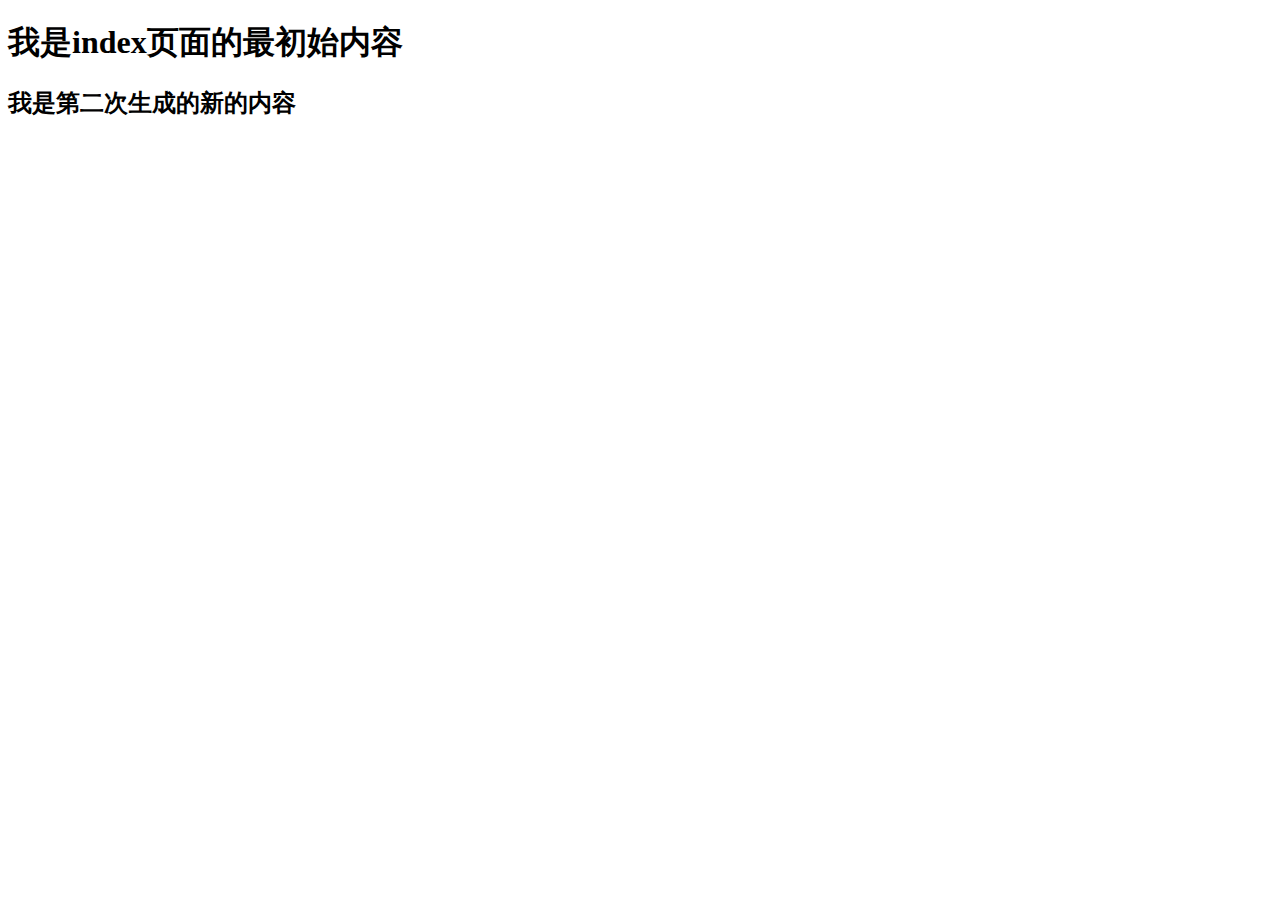
<file: pages/index.html>
<!DOCTYPE html>
<html lang="en">
<head>
    <meta charset="UTF-8">
    <meta http-equiv="X-UA-Compatible" content="IE=edge">
    <meta name="viewport" content="width=device-width, initial-scale=1.0">
    <title>Document</title>
</head>
<body>
    <h1>我是index页面的最初始内容</h1>
    <h2>我是第二次生成的新的内容</h2>
</body>
</html>
</file>
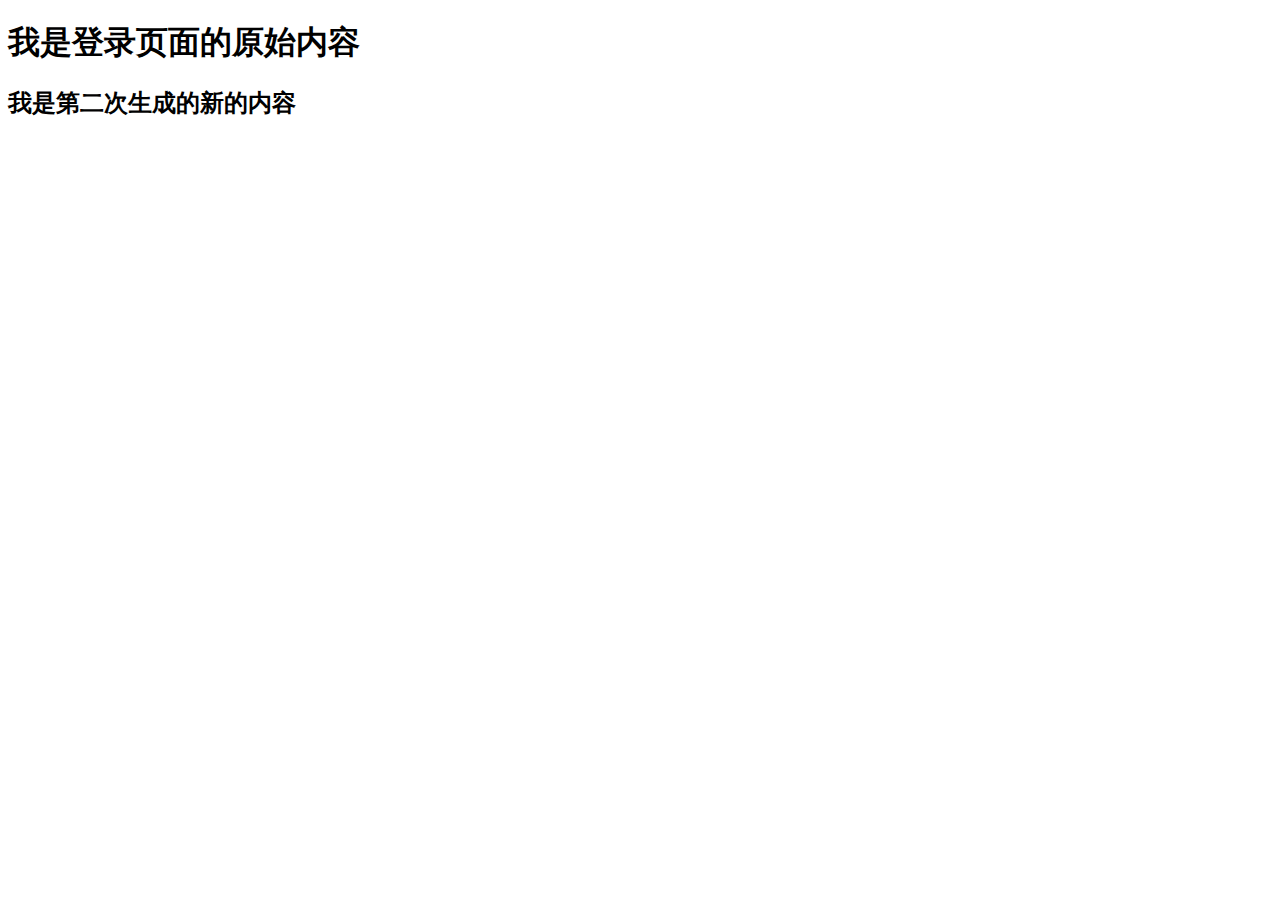
<file: pages/login.html>
<!DOCTYPE html>
<html lang="en">
<head>
    <meta charset="UTF-8">
    <meta http-equiv="X-UA-Compatible" content="IE=edge">
    <meta name="viewport" content="width=device-width, initial-scale=1.0">
    <title>Document</title>
</head>
<body>
    <h1>我是登录页面的原始内容</h1>
    <h2>我是第二次生成的新的内容</h2>
</body>
</html>
</file>
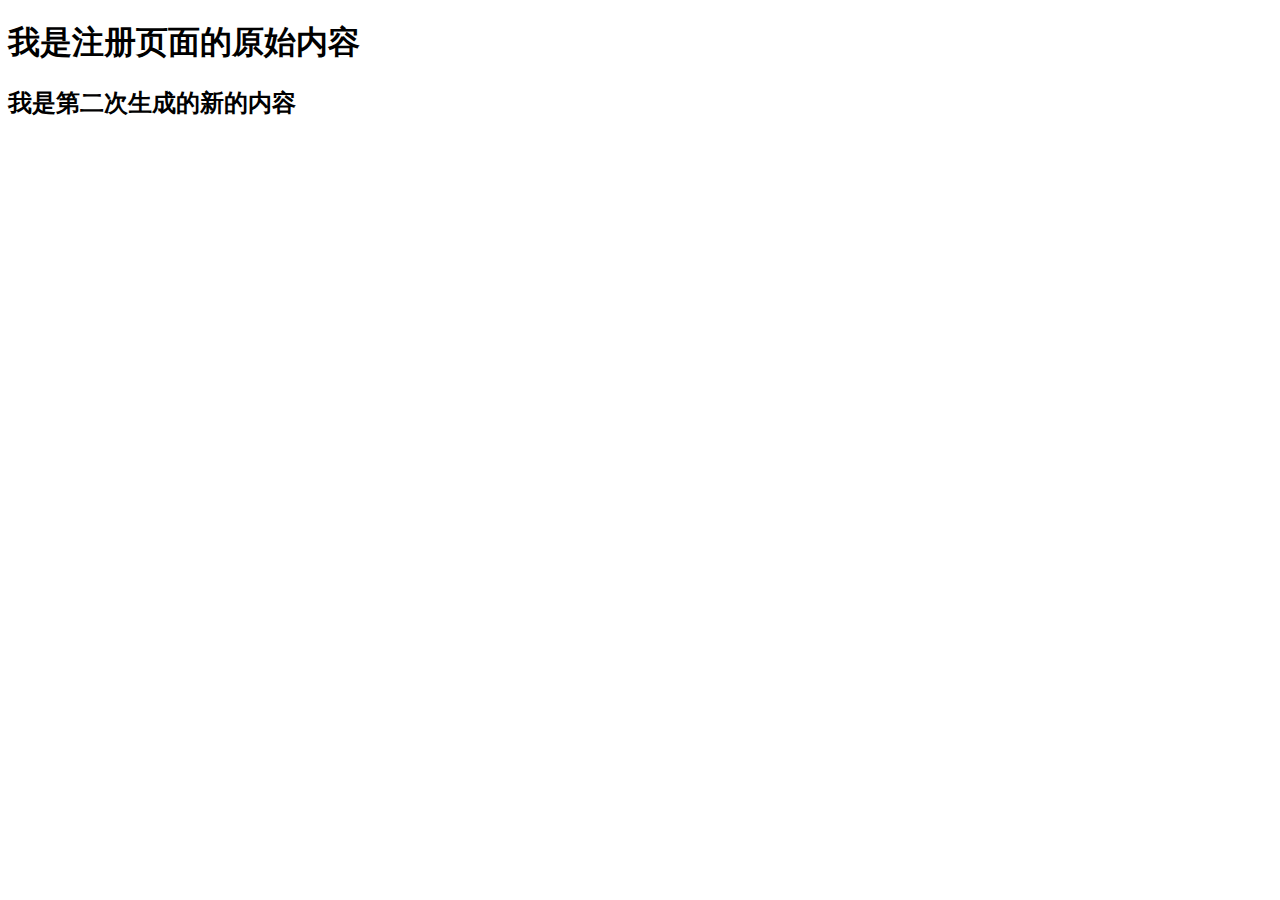
<file: pages/register.html>
<!DOCTYPE html>
<html lang="en">
<head>
    <meta charset="UTF-8">
    <meta http-equiv="X-UA-Compatible" content="IE=edge">
    <meta name="viewport" content="width=device-width, initial-scale=1.0">
    <title>Document</title>
</head>
<body>
    <h1>我是注册页面的原始内容</h1>
    <h2>我是第二次生成的新的内容</h2>
</body>
</html>
</file>
